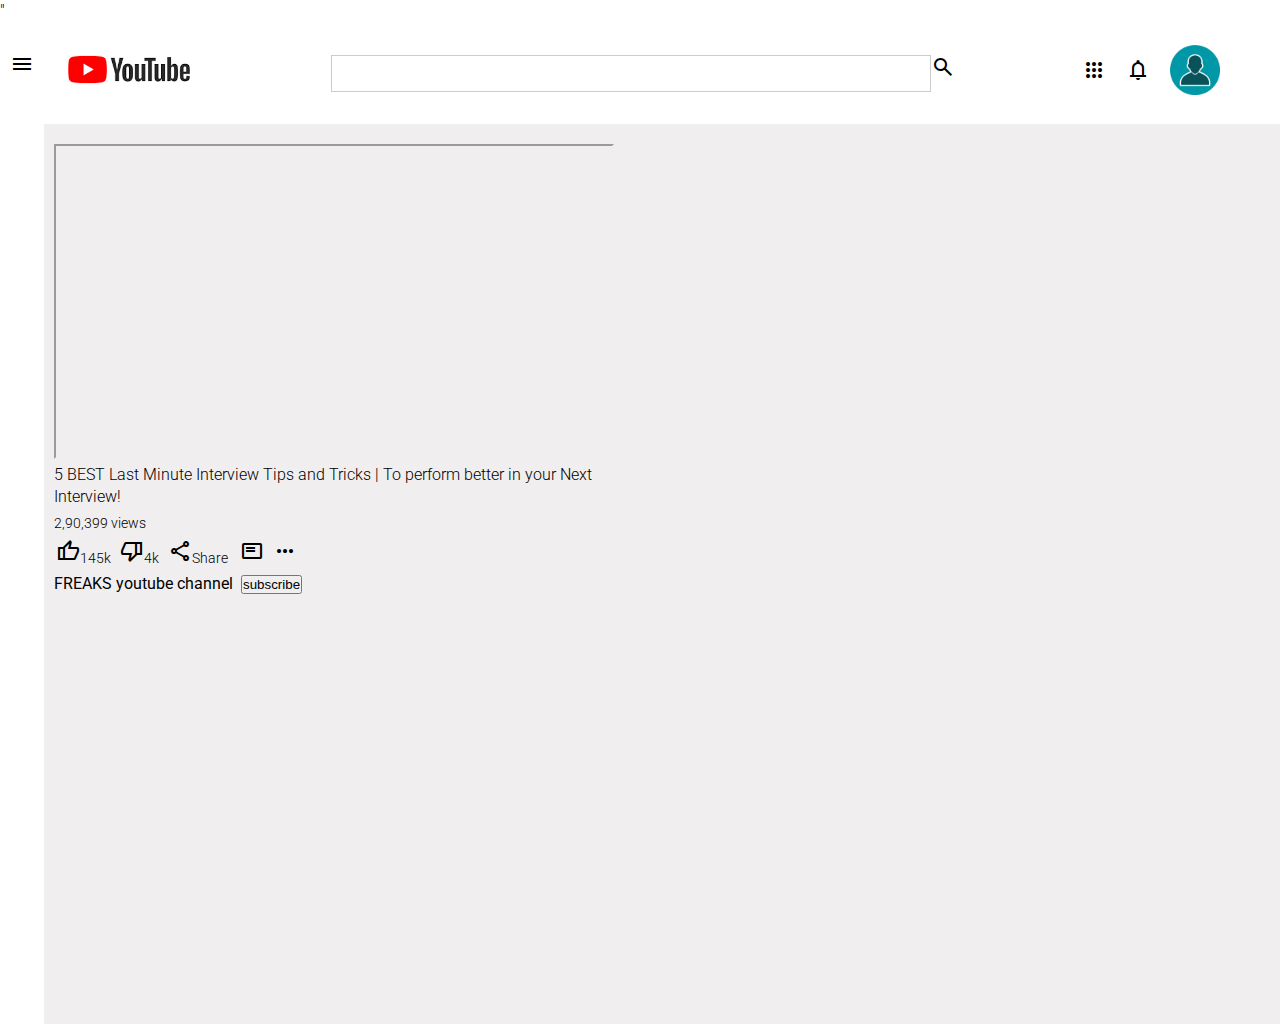
<file: index.html>
<!DOCTYPE html>
<html lang="en">
  <head>
    <meta charset="UTF-8" />
    <meta http-equiv="X-UA-Compatible" content="IE=edge" />
    <meta name="viewport" content="width=device-width, initial-scale=1.0" />
    <title>Youtube Clone</title>
    <link rel="stylesheet" href="style.css" />
    <link rel="stylesheet" href="form.html" />
    <link rel="stylesheet" href="https://fonts.googleapis.com/css2?family=Material+Symbols+Outlined:opsz,wght,FILL,GRAD@24,400,0,0" />"
  </head>
  <body>
    <form  action="form.html">
    <div class="container">
      <aside>
        <div class="bars">
        
          <span class="material-symbols-outlined">
            menu
            </span>
        </div>

        
      </aside>
      <div class="main-container">
        <header>
          <nav>
            <div class="logo">
              <a href="https://www.youtube.com/"><img src="youtube logo.png" alt="Youtube Logo" /></a>
            </div>
            <div class="center-nav">
              <div class="search">
                <input type="text" />
                
              <span class="material-symbols-outlined">
search
</span>
              </div>
              
            </div>
            <div class="side-nav">
              
              <i>
              
               <span class="material-symbols-outlined">
                apps
                </span>
              </i>
              <i>
                
                <span class="material-symbols-outlined">
                  notifications
                  </span>
              </i>
              <i>
                <img src="avatar.png" alt="avatar" height="50" width="50" />
              </i>
            </div>
          </nav>
          
        </header>
        <main>
          <div class="card-container">
            <div class="card">
              
              <div class="avatar-content">
                

                 <div class="content">
                  
                  <iframe width="560" height="315" src="https://www.youtube.com/embed/BOvAAoxM4vg?si=wJ-WsyHWxOw88ECF" allowfullscreen></iframe>
                  <p class="channel-name">5 BEST Last Minute Interview Tips and Tricks | To perform better in your Next Interview!</p>
                  <div class="content-status">
                    <p>2,90,399 views</p>
                   <div class="ab">
                     <div class="free">
                     <span class="material-symbols-outlined">
                      thumb_up
                      </span>145k
                      &nbsp;&nbsp;<span class="material-symbols-outlined">
                        thumb_down
                        </span>4k
                        &nbsp;&nbsp;<span class="material-symbols-outlined">
                          share
                          </span>Share
                         &nbsp;&nbsp; <span class="material-symbols-outlined">
                            featured_play_list
                            </span>
                            &nbsp;&nbsp;<span class="material-symbols-outlined">
                              more_horiz
                              </span>
                          </div>
                     </div>
                     
                </div>
                <div class="cd">
                  <b>FREAKS youtube channel</b>&nbsp;&nbsp;<input type="submit" value="subscribe" onsubmit="form.html"  ></div>
                </div>
               
                
              </div>
            </div>
          </div>
        </main>
      </div>
    </div>
  </form>
  </body>
</html>
</file>
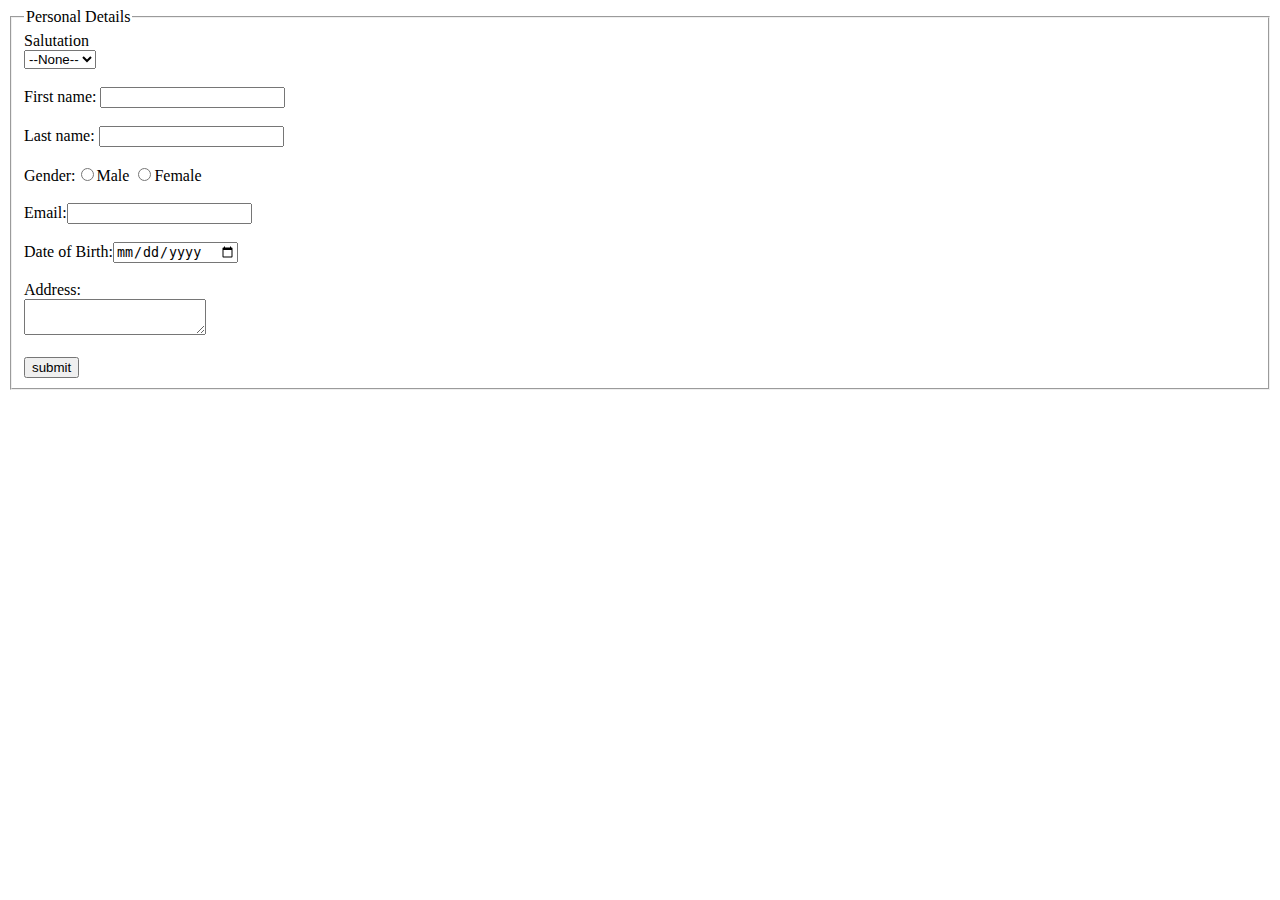
<file: form.html>
<!DOCTYPE html>
<html>
    <head>
        <title>Beginnig of html</title>
    </head>
    <body>
        <form >
          <fieldset>
                <legend>Personal Details</legend>
                Salutation<br><select>
                    <option>--None--</option>
                    <option> </option>
                    <option></option>
                </select><br><br>
            First name:&nbsp;<input type="text"><br><br>
           Last name:&nbsp;<input type="text"><br><br>
           Gender:<input type="radio">Male <input type="radio">Female <br><br>
             Email:<input type="email"><br><br>
            Date of Birth:<input type="date"><br><br>
            Address:<br><textarea></textarea><br><br>
            <input type="submit" value="submit">
        </fieldset>
        </form>
    </body>
</html>
</file>
<file: style.css>
@import url("https://fonts.googleapis.com/css2?family=Roboto:ital,wght@0,100;0,300;0,500;0,700;0,900;1,100;1,300;1,400;1,500;1,700;1,900&display=swap");

* {
  margin: 0;
  padding: 0;
  box-sizing: border-box;
}

html,
body {
  font-family: "Roboto", sans-serif;
  font-weight: 300;
  line-height: 1.4;
}

nav {
  display: flex;
  justify-content: space-between;
  align-items: center;
  padding: 10px;
}
.logo img {
  width: 150px;
  height: auto;
}

.center-nav {
  display: flex;
}
.search {
  display: flex;
}
.search input {
  min-width: 600px;
  padding: 10px 20px;
  border: 0.5px solid #ccc;
}
.search button {
  border: none;
  padding: 10px 20px;
}



.side-nav {
  display:flex;
  align-items: center;
  justify-content: center;
  gap: 20px;
  margin-right: 50px;
}

.tags {
  display: flex;
  padding: 10px 20px;
  gap: 15px;
  border-top: 1px solid #ccc;
}
.tag {
  padding: 5px 15px;
  border-radius: 20px;
  border: 1px solid rgb(22, 22, 22);
}
.dark {
  background: #000;
  color: white;
}
.light {
  background: rgb(238, 238, 238);
  color: rgb(67, 67, 67);
}

.container {
  display: flex;
}

aside {
  padding: 10px;
  display: flex;
  flex-direction: column;
  align-items: center;
  gap: 30px;
}



.bars {
  margin-top: 20px;
}
.main-container {
  width: 100%;
}
main {
  min-height: 100vh;
  background: rgb(240, 238, 238);
}

.card-container {
  display: grid;
  grid-template-columns: repeat(auto-fit, minmax(320px, 1fr));
}
.card {
  padding: 10px;
  max-width: 320px;
  display: flex;
  flex-direction: column;
}
.avatar-content {
  padding-top: 10px;
  display: flex;
  gap: 5px;
}


.content {
  display: flex;
  flex-direction: column;
  gap: 5px;
}

.content-status {
  display: flex;
  font-size: 14px;
  gap: 10px;
}
.free{
  position:relative;
  top: 25px;
  
}
.ab{
  position: relative;
  right: 100px;
}

.cd{
  position: relative;
  top:25px;
}
</file>
